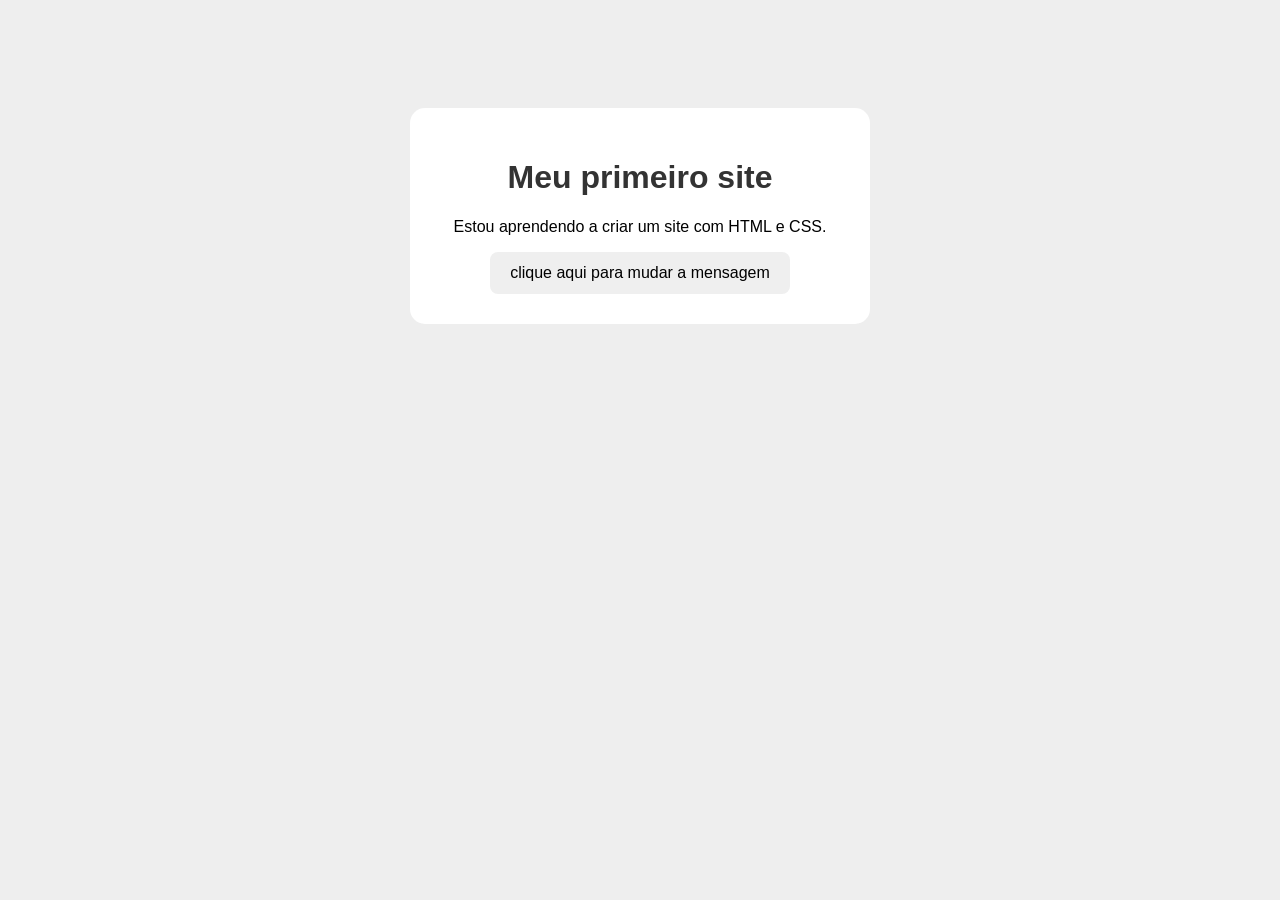
<file: Meu_primeiro_site/index.html>
<!DOCTYPE html>
<html lang="pt-BR">
<head>
    <meta charset="UTF-8">
    <title> Meu site</title>
    <link rel="stylesheet" href="style.css">
</head>
<body>
     
 <div class="caixa">
    <h1>Meu primeiro site  </h1>

    <p id="mensagem">
        Estou aprendendo a criar um site com HTML e CSS.
    </p>

    <button onclick="mudarMensagem()">
        clique aqui para mudar a mensagem
    </button>
 </div>

 <script src="script.js"></script>
</body>
</html>
</file>
<file: Meu_primeiro_site/style.css>
body{
    font-family: Arial, Helvetica, sans-serif;
    background: #eeeeee;
    text-align: center;
    padding-top: 100px;
}

.caixa{
    background: #ffffff;
    width: 400px;
    margin: auto;
    padding: 30px;
    border-radius: 15px;    
}

h1{
    color: #333333;
}

button{
    padding: 12px 20px;
    font-size: 16px;
    border: none;
    border-radius: 8px;
    cursor: pointer;
}
</file>
